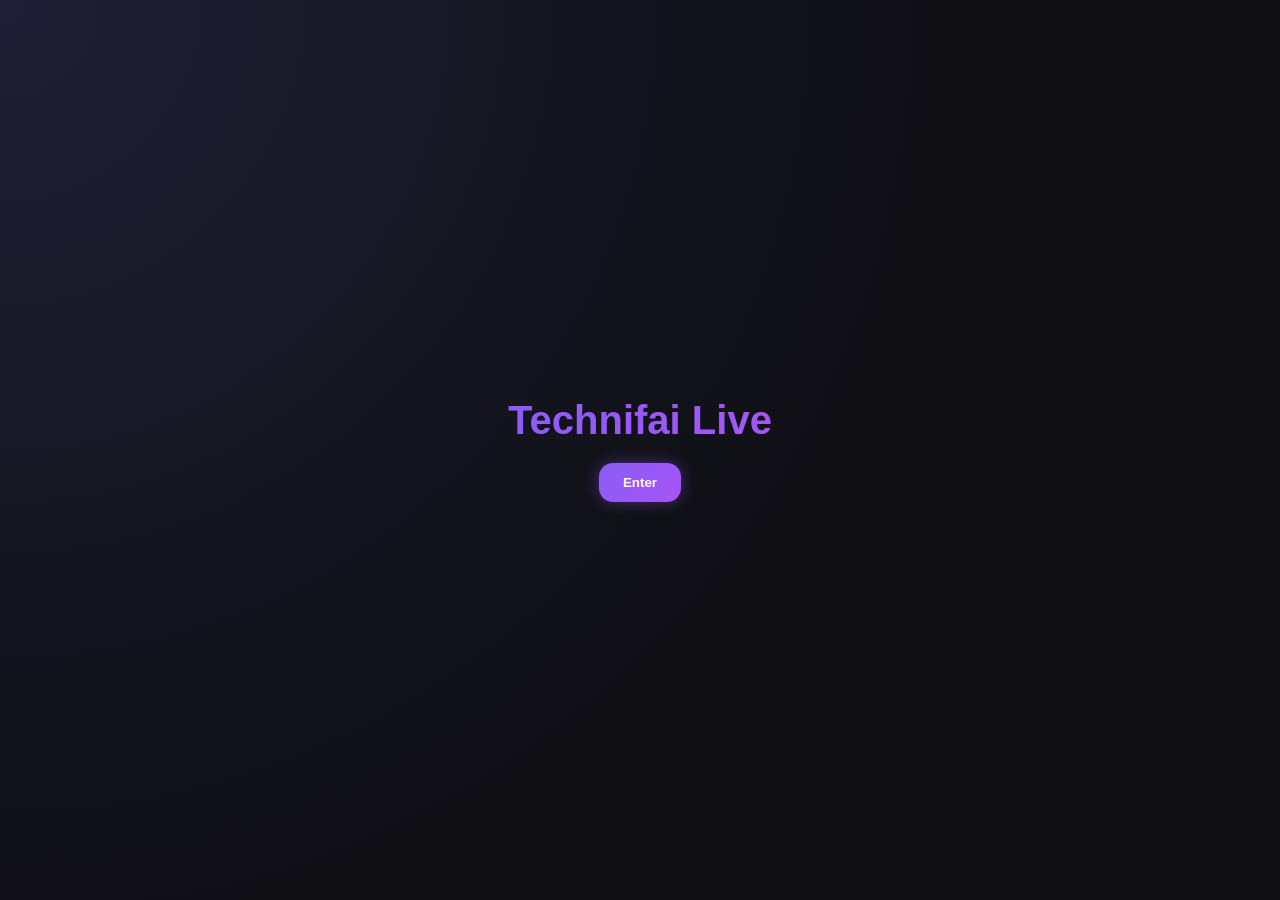
<file: index.html>
<!DOCTYPE html>
<html>
<head>
  <title>Technifai Live</title>
  <link rel="stylesheet" href="css/style.css">
</head>
<body>
  <div class="center">
    <h1 class="logo">Technifai Live</h1>
    <a href="login.html"><button>Enter</button></a>
  </div>
</body>
</html>
</file>
<file: css/style.css>
* {
  margin: 0;
  padding: 0;
  box-sizing: border-box;
  font-family: 'Inter', sans-serif;
}

body {
  background: radial-gradient(circle at top left, #1f1f35, #0f0f14 60%);
  color: white;
  min-height: 100vh;
}

/* Center Layout */
.center {
  display: flex;
  flex-direction: column;
  align-items: center;
  justify-content: center;
  height: 100vh;
  gap: 20px;
}

/* Logo */
.logo {
  font-size: 2.5rem;
  background: linear-gradient(135deg,#8B5CF6,#A855F7);
  -webkit-background-clip: text;
  -webkit-text-fill-color: transparent;
}

/* Glass Cards */
.glass-card {
  background: rgba(255,255,255,0.05);
  backdrop-filter: blur(20px);
  padding: 40px;
  border-radius: 20px;
  box-shadow: 0 0 40px rgba(139,92,246,0.2);
}

/* Glass Top Bar */
.glass-bar {
  backdrop-filter: blur(20px);
  background: rgba(23,23,31,0.6);
  padding: 15px 30px;
  display: flex;
  justify-content: space-between;
  align-items: center;
}

/* Inputs */
input {
  padding: 12px;
  border-radius: 12px;
  border: 1px solid rgba(255,255,255,0.1);
  background: rgba(255,255,255,0.05);
  color: white;
}

/* Buttons */
button {
  padding: 12px 24px;
  border-radius: 14px;
  border: none;
  background: linear-gradient(135deg,#8B5CF6,#A855F7);
  color: white;
  font-weight: 600;
  cursor: pointer;
  transition: 0.3s;
  box-shadow: 0 0 15px rgba(139,92,246,0.4);
}

button:hover {
  transform: translateY(-2px);
  box-shadow: 0 0 25px rgba(139,92,246,0.7);
}

/* Canvas */
.canvas-wrapper {
  position: relative;
  height: calc(100vh - 80px);
}

canvas {
  background: white;
  border-radius: 20px;
  margin: 20px;
  box-shadow: 0 0 40px rgba(0,0,0,0.6);
}

/* Cursor */
.cursor {
  position: absolute;
  width: 14px;
  height: 14px;
  border-radius: 50%;
  background: #A855F7;
  box-shadow: 0 0 15px #A855F7;
  transform: translate(-50%,-50%);
  pointer-events: none;
}

/* Notifications */
#notificationContainer {
  position: fixed;
  top: 20px;
  right: 20px;
}

.notification {
  background: rgba(139,92,246,0.9);
  padding: 12px 18px;
  margin-bottom: 10px;
  border-radius: 12px;
  backdrop-filter: blur(10px);
  box-shadow: 0 0 20px rgba(139,92,246,0.5);
  animation: slideIn 0.3s ease;
}

@keyframes slideIn {
  from { opacity:0; transform:translateX(20px);}
  to { opacity:1; transform:translateX(0);}
}
</file>
